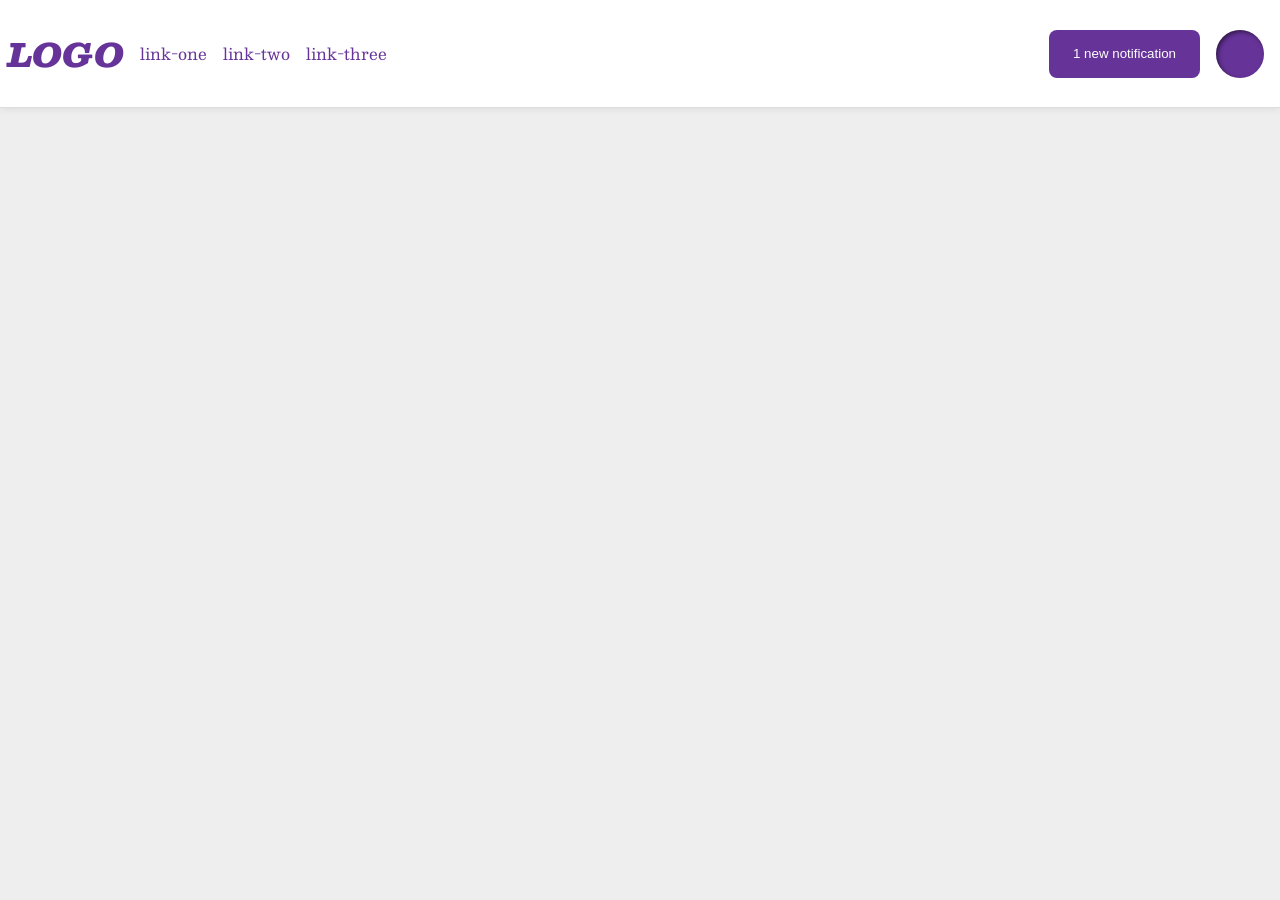
<file: flex/03-flex-header-2/index.html>
<!DOCTYPE html>
<html lang="en">
  <head>
    <meta charset="UTF-8">
    <meta http-equiv="X-UA-Compatible" content="IE=edge">
    <meta name="viewport" content="width=device-width, initial-scale=1.0">
    <title>Flex Header 2</title>
    <link rel="stylesheet" href="style.css">
  </head>
  <body>
    <div class="header"> 
      <div class="logoLinks">
        <div class="logo">
          LOGO
        </div>
        <ul class="links">
          <li><a href="google.com">link-one</a></li>
          <li><a href="google.com">link-two</a></li>
          <li><a href="google.com">link-three</a></li>
        </ul>
      </div>  
      <div class="buttonProfile">
        <button class="notifications">
          1 new notification
        </button>
        <div class="profile-image"></div>
      </div>
    </div>
  </body>
</html>
</file>
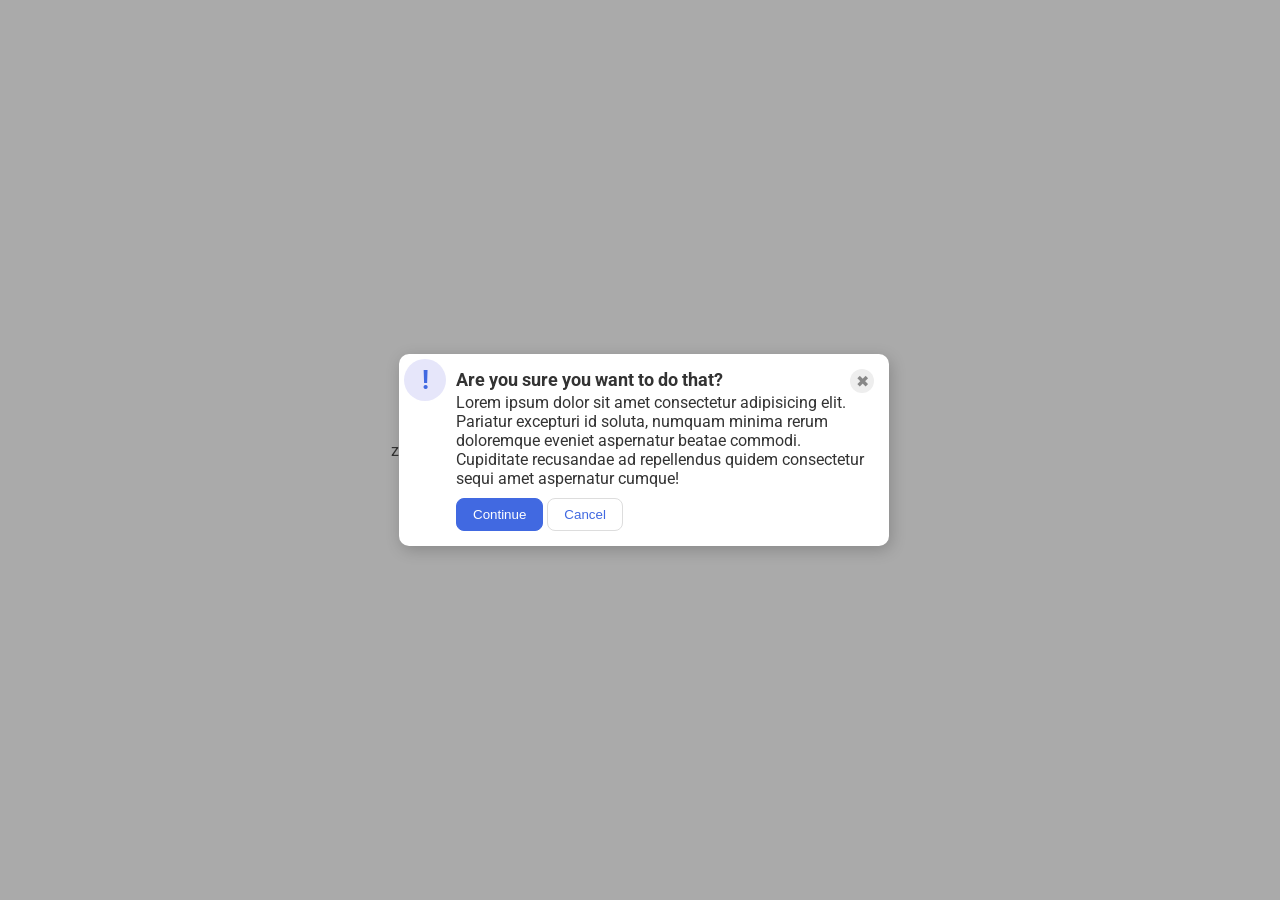
<file: flex/05-flex-modal/index.html>
z<!DOCTYPE html>
<html lang="en">
  <head>
    <meta charset="UTF-8">
    <meta http-equiv="X-UA-Compatible" content="IE=edge">
    <meta name="viewport" content="width=device-width, initial-scale=1.0">
    <link rel="stylesheet" href="style.css">
    <title>Modal</title>
  </head>
  <body>
    <div class="modal">
      <div class="icon">!</div>
      <div class="container">
        <div class="header">Are you sure you want to do that?</div>
        <div class="close-button">✖</div>
        <div class="container2">
          <div class="text">Lorem ipsum dolor sit amet consectetur adipisicing elit. Pariatur excepturi id soluta, numquam minima rerum doloremque eveniet aspernatur beatae commodi. Cupiditate recusandae ad repellendus quidem consectetur sequi amet aspernatur cumque!</div>  
          <button class="continue">Continue</button>
          <button class="cancel">Cancel</button>
        </div>
    </div>
    
  </body>
</html>
</file>
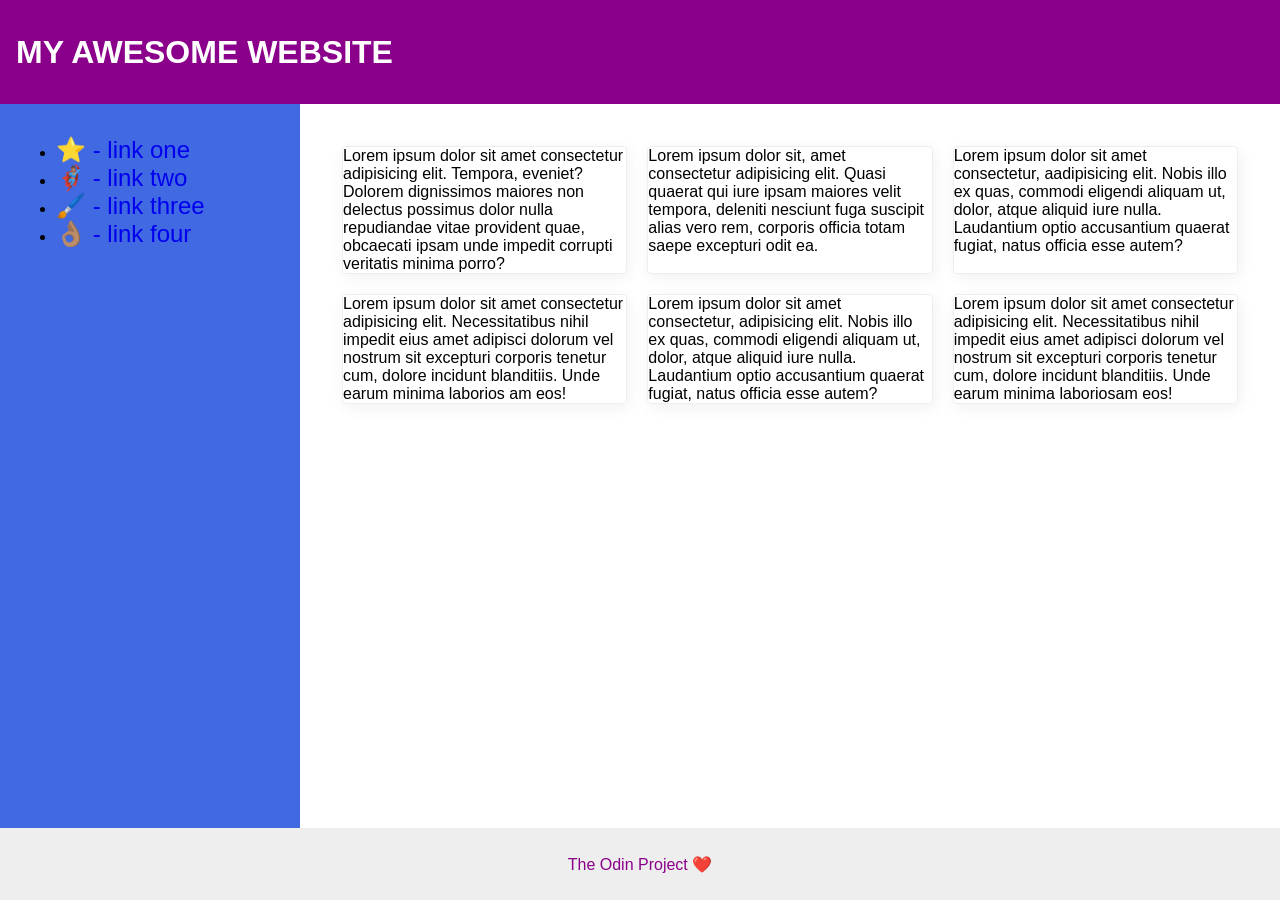
<file: flex/07-flex-layout-2/index.html>
<!DOCTYPE html>
<html lang="en">
  <head>
    <meta charset="UTF-8">
    <meta http-equiv="X-UA-Compatible" content="IE=edge">
    <meta name="viewport" content="width=device-width, initial-scale=1.0">
    <title>The Holy Grail</title>
    <link rel="stylesheet" href="style.css">
  </head>
  <body>
    <div class="header">
      MY AWESOME WEBSITE
    </div>
    

    <div class="container">
      <div class="sidebar">
        <ul>
          <li><a href="#">⭐ - link one</a></li>
          <li><a href="#">🦸🏽‍♂️ - link two</a></li>
          <li><a href="#">🖌️ - link three</a></li>
          <li><a href="#">👌🏽 - link four</a></li>
        </ul>
      </div>
      <div class="containerNest">
        <div class="container2">
          <div class="card">Lorem ipsum dolor sit amet consectetur adipisicing elit. Tempora, eveniet? Dolorem dignissimos maiores non delectus possimus dolor nulla repudiandae vitae provident quae, obcaecati ipsam unde impedit corrupti veritatis minima porro?</div>
          <div class="card">Lorem ipsum dolor sit, amet consectetur adipisicing elit. Quasi quaerat qui iure ipsam maiores velit tempora, deleniti nesciunt fuga suscipit alias vero rem, corporis officia totam saepe excepturi odit ea.</div>
          <div class="card">Lorem ipsum dolor sit amet consectetur, aadipisicing elit. Nobis illo ex quas, commodi eligendi aliquam ut, dolor, atque aliquid iure nulla. Laudantium optio accusantium quaerat fugiat, natus officia esse autem?</div>
        </div>
        <div class="container4">
          <div class="card">Lorem ipsum dolor sit amet consectetur adipisicing elit. Necessitatibus nihil impedit eius amet adipisci dolorum vel nostrum sit excepturi corporis tenetur cum, dolore incidunt blanditiis. Unde earum minima laborios am eos!</div>
          <div class="card">Lorem ipsum dolor sit amet consectetur, adipisicing elit. Nobis illo ex quas, commodi eligendi aliquam ut, dolor, atque aliquid iure nulla. Laudantium optio accusantium quaerat fugiat, natus officia esse autem?</div>
          <div class="card">Lorem ipsum dolor sit amet consectetur adipisicing elit. Necessitatibus nihil impedit eius amet adipisci dolorum vel nostrum sit excepturi corporis tenetur cum, dolore incidunt blanditiis. Unde earum minima laboriosam eos!</div>
        </div>
      </div>
     
      
    </div>
    
    
    <div class="footer">
      The Odin Project ❤️
    </div>
  </body>
</html>
</file>
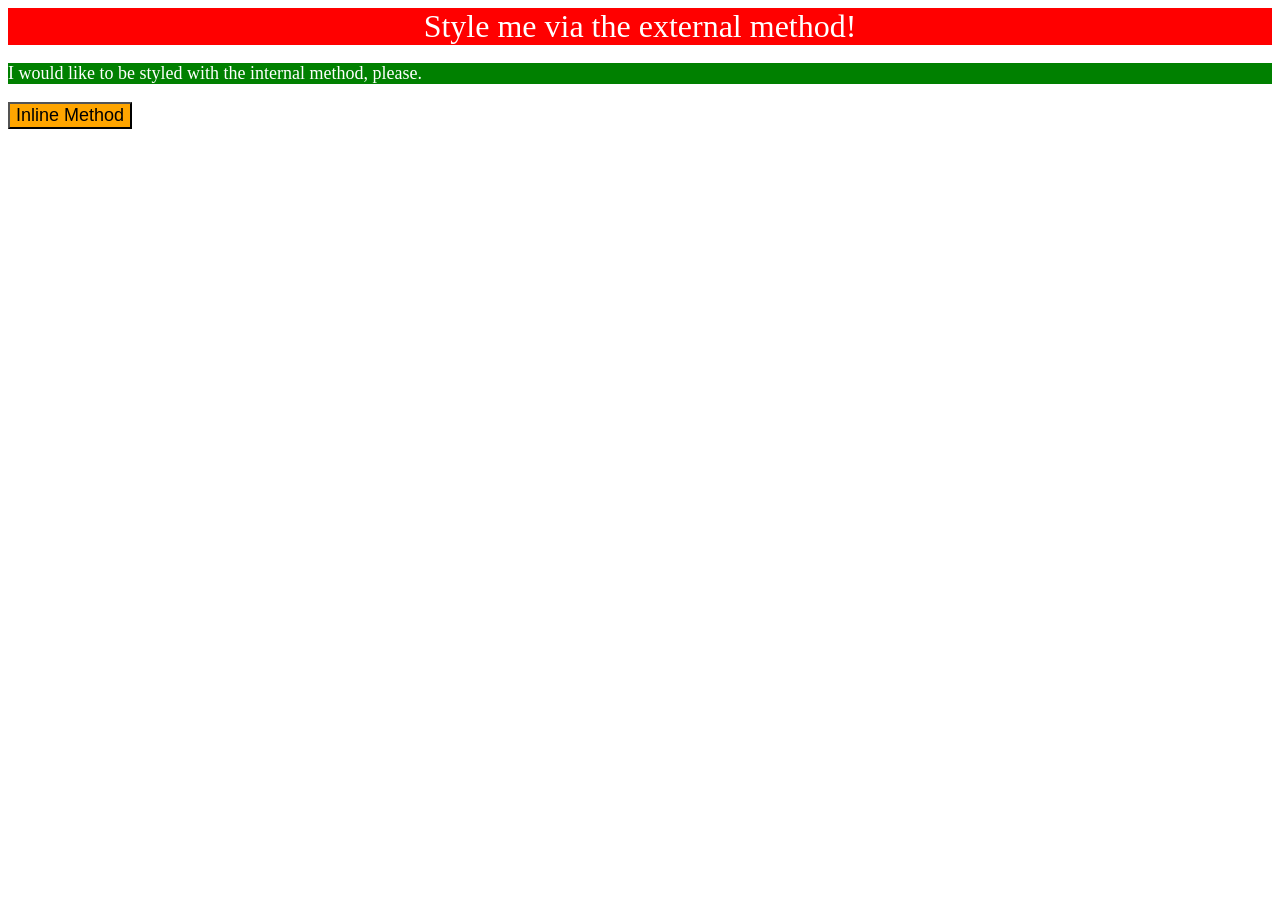
<file: foundations/01-css-methods/index.html>
<!DOCTYPE html>
<html lang="en">
  <head>
    <meta charset="UTF-8">
    <meta http-equiv="X-UA-Compatible" content="IE=edge">
    <meta name="viewport" content="width=device-width, initial-scale=1.0">
    <link rel="stylesheet" href="style.css">
    <title>Methods for Adding CSS</title>
    <style>
      p {
        background-color: green;
        color: white;
        font-size: 18px;
      }
    </style>
  </head>
  <body>
    <div>Style me via the external method!</div>
    <p>I would like to be styled with the internal method, please.</p>
    <button style="background-color: orange; font-size: 18px;">Inline Method</button>
  </body>
</html>
</file>
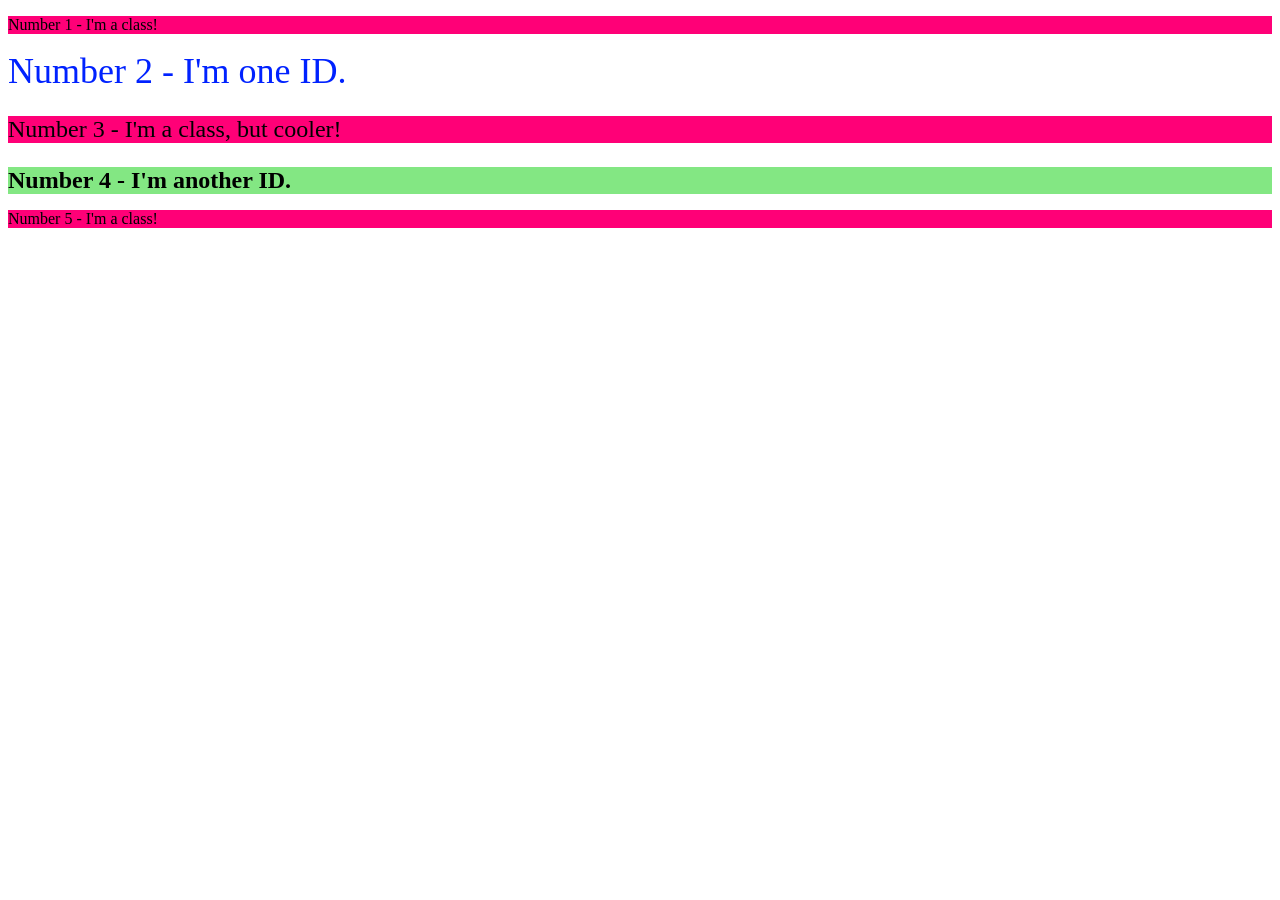
<file: foundations/02-class-id-selectors/index.html>
<!DOCTYPE html>
<html lang="en">
  <head>
    <meta charset="UTF-8">
    <meta http-equiv="X-UA-Compatible" content="IE=edge">
    <meta name="viewport" content="width=device-width, initial-scale=1.0">
    <title>Class and ID Selectors</title>
    <link rel="stylesheet" href="style.css">
  </head>
  <body>
    <p class="oddnumber">Number 1 - I'm a class!</p>
    <div id="even">Number 2 - I'm one ID.</div>
    <p class="oddnumber third">Number 3 - I'm a class, but cooler!</p>
    <div id="steven">Number 4 - I'm another ID.</div>
    <p class="oddnumber">Number 5 - I'm a class!</p>
  </body>
</html>
</file>
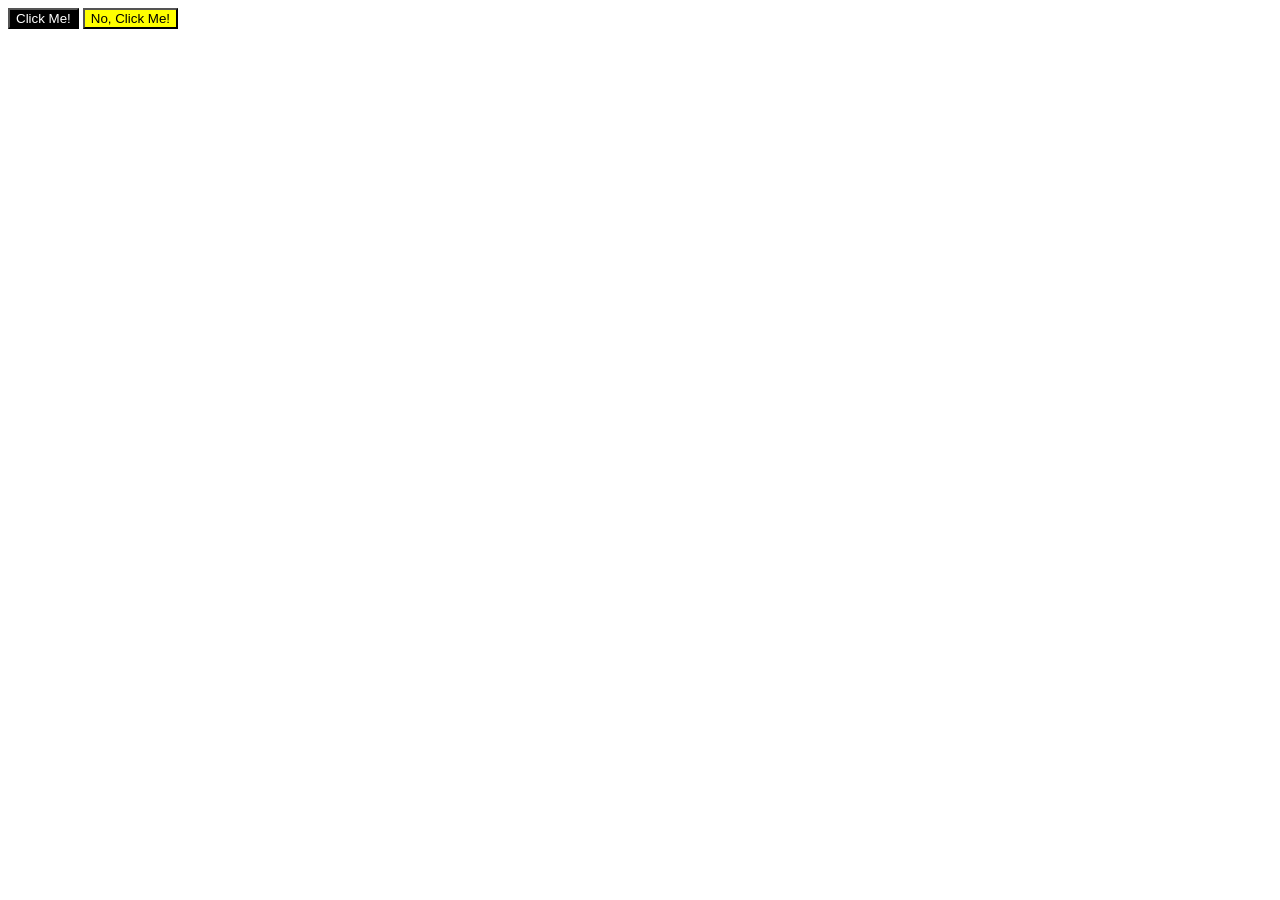
<file: foundations/03-grouping-selectors/index.html>
<!DOCTYPE html>
<html lang="en">
  <head>
    <meta charset="UTF-8">
    <meta http-equiv="X-UA-Compatible" content="IE=edge">
    <meta name="viewport" content="width=device-width, initial-scale=1.0">
    <title>Grouping Selectors</title>
    <link rel="stylesheet" href="style.css">
  </head>
  <body>
    <button class="monkey pasta">Click Me!</button>
    <button class="ape sushi">No, Click Me!</button>
  </body>
</html>
</file>
<file: flex/03-flex-header-2/style.css>
/* this is some magical font-importing.  
you'll learn about it later. */
@import url('https://fonts.googleapis.com/css2?family=Besley:ital,wght@0,400;1,900&display=swap');

body {
  margin: 0;
  background: #eee;
  font-family: Besley, serif;
}

.header {
  background: white;
  border-bottom: 1px solid #ddd;
  box-shadow: 0 0 8px rgba(0,0,0,.1);

  display: flex;
  align-items: center;
  justify-content: space-between;
  padding: 8px;
}

.profile-image {
  background: rebeccapurple;
  box-shadow: inset 2px 2px 4px rgba(0,0,0,.5);
  border-radius: 50%;
  width: 48px;
  height: 48px;
}

.logo {
  color: rebeccapurple;
  font-size: 32px;
  font-weight: 900;
  font-style: italic;

  align-self: center;
}

.buttonProfile {
  margin-left: auto;
  display: flex;
  padding: 8px;
  gap: 16px;
}

.logoLinks {
  display: flex;
}

button {
  border: none;
  border-radius: 8px;
  background: rebeccapurple;
  color: white;
  padding: 8px 24px;
}

a {
  /* this removes the line under our links */
  text-decoration: none;
  color: rebeccapurple;
}

ul {
  list-style-type: none;

  display: flex;
  gap: 16px;
  padding: 16px;
}
</file>
<file: flex/05-flex-modal/style.css>
@import url('https://fonts.googleapis.com/css2?family=Roboto:wght@400;700&display=swap');

html, body {
  height: 100%;
}

body {
  font-family: Roboto, sans-serif;
  margin: 0;
  background: #aaa;
  color: #333;
  /* I'll give you this one for free lol */
  display: flex;
  align-items: center;
  justify-content: center;
}

.modal {
  background: white;
  width: 480px;
  border-radius: 10px;
  box-shadow: 2px 4px 16px rgba(0,0,0,.2);
  display: flex;
  padding: 5px;
}

.icon {
  color: royalblue;
  font-size: 26px;
  font-weight: 700;
  background: lavender;
  width: 42px;
  height: 42px;
  border-radius: 50%;

  display: flex;
  align-items: center;
  justify-content: center;
  flex-shrink: 0;
}

.close-button {
  background: #eee;
  border-radius: 50%;
  color: #888;
  font-weight: 400;
  font-size: 16px;
  height: 24px;
  width: 24px;
  display: flex;
  align-items: center;
  justify-content: center;
}

.container {
  display: flex;
  align-content: center;
  justify-content: space-between;
  flex-wrap: wrap;
  padding: 10px;
}

 /* How to get space between Lorem ipsum text and continue/cancel buttons without effecting header text
.container2 {

 margin-bottom, margin-top: 5px;?

}
 */


.header {
  font-weight: bold;
  font-size: 18px;
}

div .text {
  margin-bottom: 10px;
}

button {
  padding: 8px 16px;
  border-radius: 8px;
}

button.continue {
  background: royalblue;
  border: 1px solid royalblue;
  color: white;
}

button.cancel {
  background: white;
  border: 1px solid #ddd;
  color: royalblue;
}
</file>
<file: flex/07-flex-layout-2/style.css>
body {
  font-family: -apple-system, BlinkMacSystemFont, 'Segoe UI', Roboto, Oxygen, Ubuntu, Cantarell, 'Open Sans', 'Helvetica Neue', sans-serif;
  margin: 0;
  min-height: 100vh;

  display: flex;
  flex-direction: column;
}

.header {
  height: 72px;
  background: darkmagenta;
  color: white;

  display: flex;
  font-size: 32px;
  font-weight: 900;
  padding: 16px;
  align-items: center;
}

.containerNest {
  display: flex;
  flex-direction: column;
  padding: 32px;
}
.container {
  display: flex;

  
  justify-content: stretch;
  align-content: stretch;
  flex-wrap: nowrap;
  flex: 1;
  margin: auto;

}

.container2 {
  display: flex;
  flex-wrap: wrap;
}

.container4 {
  display: flex;
  flex-wrap: wrap;
}

.footer {
  height: 72px;
  background: #eee;
  color: darkmagenta;

  display: flex;
  text-align: center;
  justify-content: center;
  align-content: center;
  flex-wrap: wrap;
  
}

.sidebar {
  width: 300px;
  background: royalblue;
  box-sizing: border-box;

  display: flex;
  align-self: stretch;
  min-width: 300px;
  padding: 16px;
  justify-content: stretch;
  flex: 1;
}

.card {
  border: 1px solid #eee;
  box-shadow: 2px 4px 16px rgba(0,0,0,.06);
  border-radius: 4px;

  margin: 10px;
  align-self: stretch;
  flex: 1;
}

a {
  text-decoration: none;
  font-size: 24px
}
</file>
<file: foundations/01-css-methods/style.css>
div {
    background-color: red;
    color: white;
    font-size: 32px;
    text-align: center;
}
</file>
<file: foundations/02-class-id-selectors/style.css>
.oddnumber {
    background-color: #ff0077;
    font-family; "Verdana", "DejaVu Sans", sans-serif;
}

#even {
    color:rgb(0, 34, 255);
    font-size: 36px;
}

.oddnumber.third{
    font-size: 24px;
}

#steven{
    background-color: rgb(131, 231, 131);
    font-weight: bold;
    font-size: 24px;
}
</file>
<file: foundations/03-grouping-selectors/style.css>
.ape.
.monkey {
    font-size: 28px;
    font-family: 'Helvetica', 'Times New Roman', 'sans-serif'

}

.ape{
    background-color: yellow;
}

.monkey{
    background-color: #000000;
    color: white;
}
</file>
